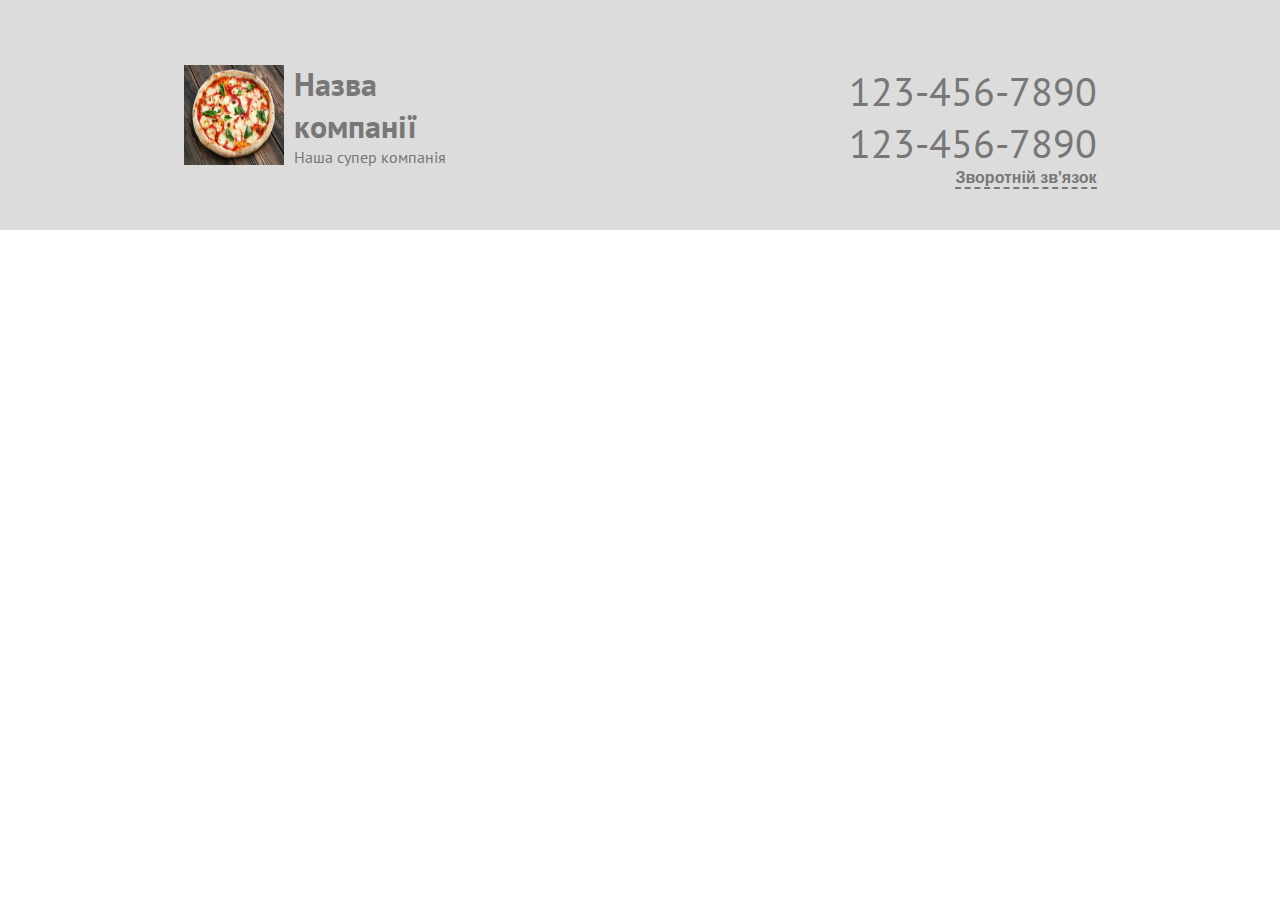
<file: index.html>
<!doctype html>
<html lang="en">
<head>
    <meta charset="UTF-8">
    <meta name="viewport"
          content="width=device-width, user-scalable=no, initial-scale=1.0, maximum-scale=1.0, minimum-scale=1.0">
    <meta http-equiv="X-UA-Compatible" content="ie=edge">
    <style>
        @import url('https://fonts.googleapis.com/css2?family=PT+Sans:wght@400;700&display=swap');
    </style>
    <link rel="stylesheet" href="style.css">
    <title>Prepearing & header | 3-ий макет</title>

</head>
<body>
<div class="wrap">

    <div class="header">
        <div class="logo-name">
            <img class="logo" src="img/pasted%20image%200.png" alt="logo">
            <div class="company-name">
                <h1 class="company-name-big">Назва компанії</h1>
                <p class="company-name-small">Наша супер компанія</p>
            </div>
        </div>

        <div class="phone-box">
            <a class="phone" href="tel:123-456-7890">123-456-7890</a>
            <a class="phone" href="tel:123-456-7890">123-456-7890</a>
            <h4 class="phone-box-text">Зворотній зв'язок</h4>
        </div>

    </div>
</div>
</body>
</html>
</file>
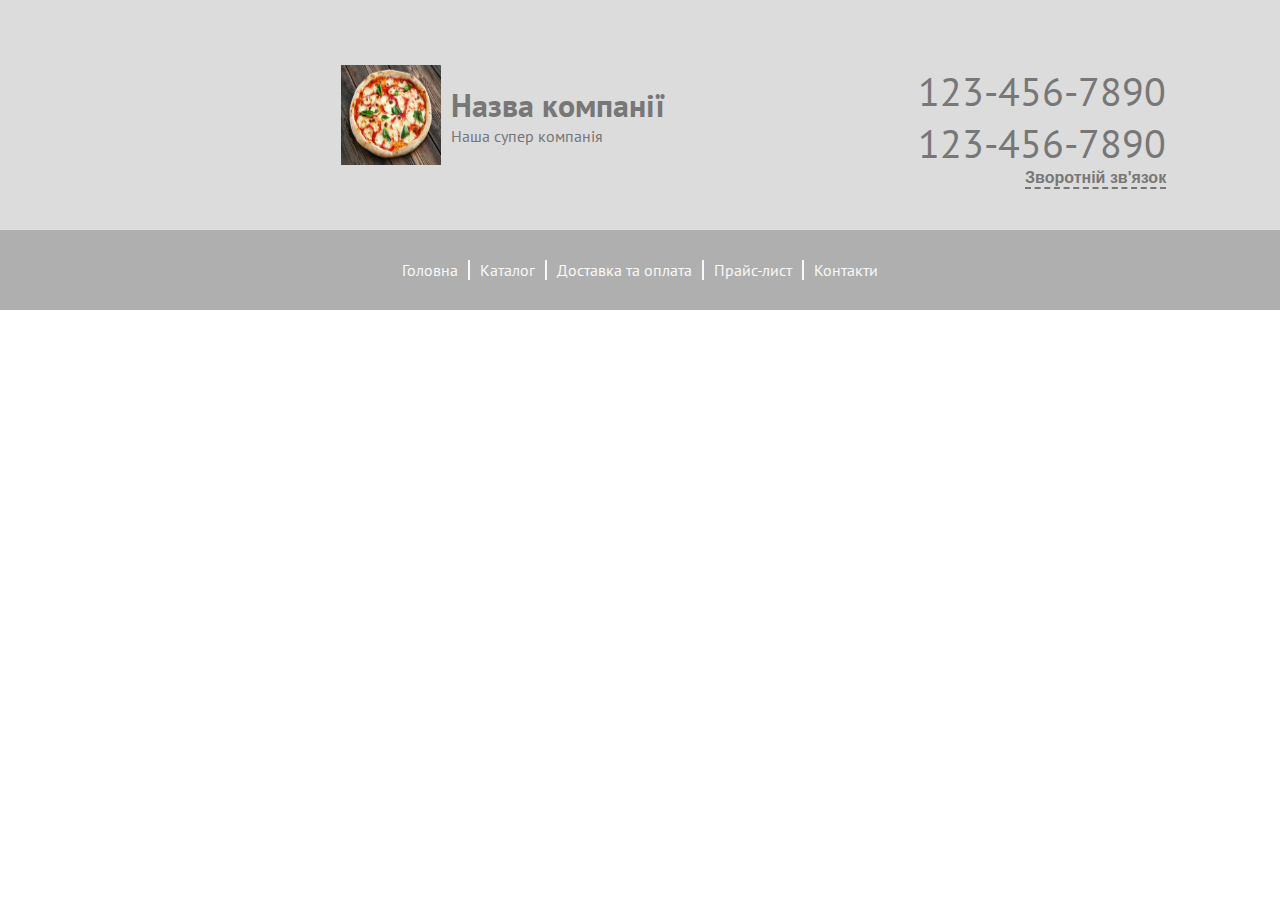
<file: 0-1. Prepearing & header | 3-ий макет/index.html>
<!doctype html>
<html lang="en">
<head>
    <meta charset="UTF-8">
    <meta name="viewport"
          content="width=device-width, user-scalable=no, initial-scale=1.0, maximum-scale=1.0, minimum-scale=1.0">
    <meta http-equiv="X-UA-Compatible" content="ie=edge">
    <style>
        @import url('https://fonts.googleapis.com/css2?family=PT+Sans:wght@400;700&display=swap');
    </style>
    <link rel="stylesheet" href="style.css">
    <link rel="stylesheet" href="style-btn.css">
    <title>Prepearing & header | 3-ий макет</title>

</head>
<body>
<div class="wrap">

    <div class="header">
        <div class="menu-btn">
            <span></span>
            <span></span>
            <span></span>
        </div>
        <div class="logo-name">
            <img class="logo" src="img/pasted%20image%200.png" alt="logo">
            <div class="company-name">
                <h1 class="company-name-big">Назва компанії</h1>
                <p class="company-name-small">Наша супер компанія</p>
            </div>
        </div>

        <div class="phone-box">
            <a class="phone" href="tel:123-456-7890">123-456-7890</a>
            <a class="phone" href="tel:123-456-7890">123-456-7890</a>
            <h4 class="phone-box-text">Зворотній зв'язок</h4>
        </div>

    </div>

    <div class="menu">

        <div class="menu-burg">
            <nav>
                <ul class="mob-menu">
                    <li><a class="menu-item" href="">Головна</a></li>
                    <li><a class="menu-item" href="">Каталог</a></li>
                    <li><a class="menu-item" href="">Доставка та оплата</a></li>
                    <li><a class="menu-item" href="">Прайс-лист</a></li>
                    <li><a class="menu-item" href="">Контакти</a></li>
                </ul>
            </nav>
        </div>

        <div class="menu-wrap "><a class="menu-item line" href="">Головна</a></div>
        <div class="menu-wrap "><a class="menu-item line" href="">Каталог</a></div>
        <div class="menu-wrap "><a class="menu-item line" href="">Доставка та оплата</a></div>
        <div class="menu-wrap "><a class="menu-item line" href="">Прайс-лист</a></div>
        <div class="menu-wrap-sp "><a class="menu-item line" href="">Контакти</a></div>


    </div>
</div>
<script src="menu.js"></script>
</body>
</html>
</file>
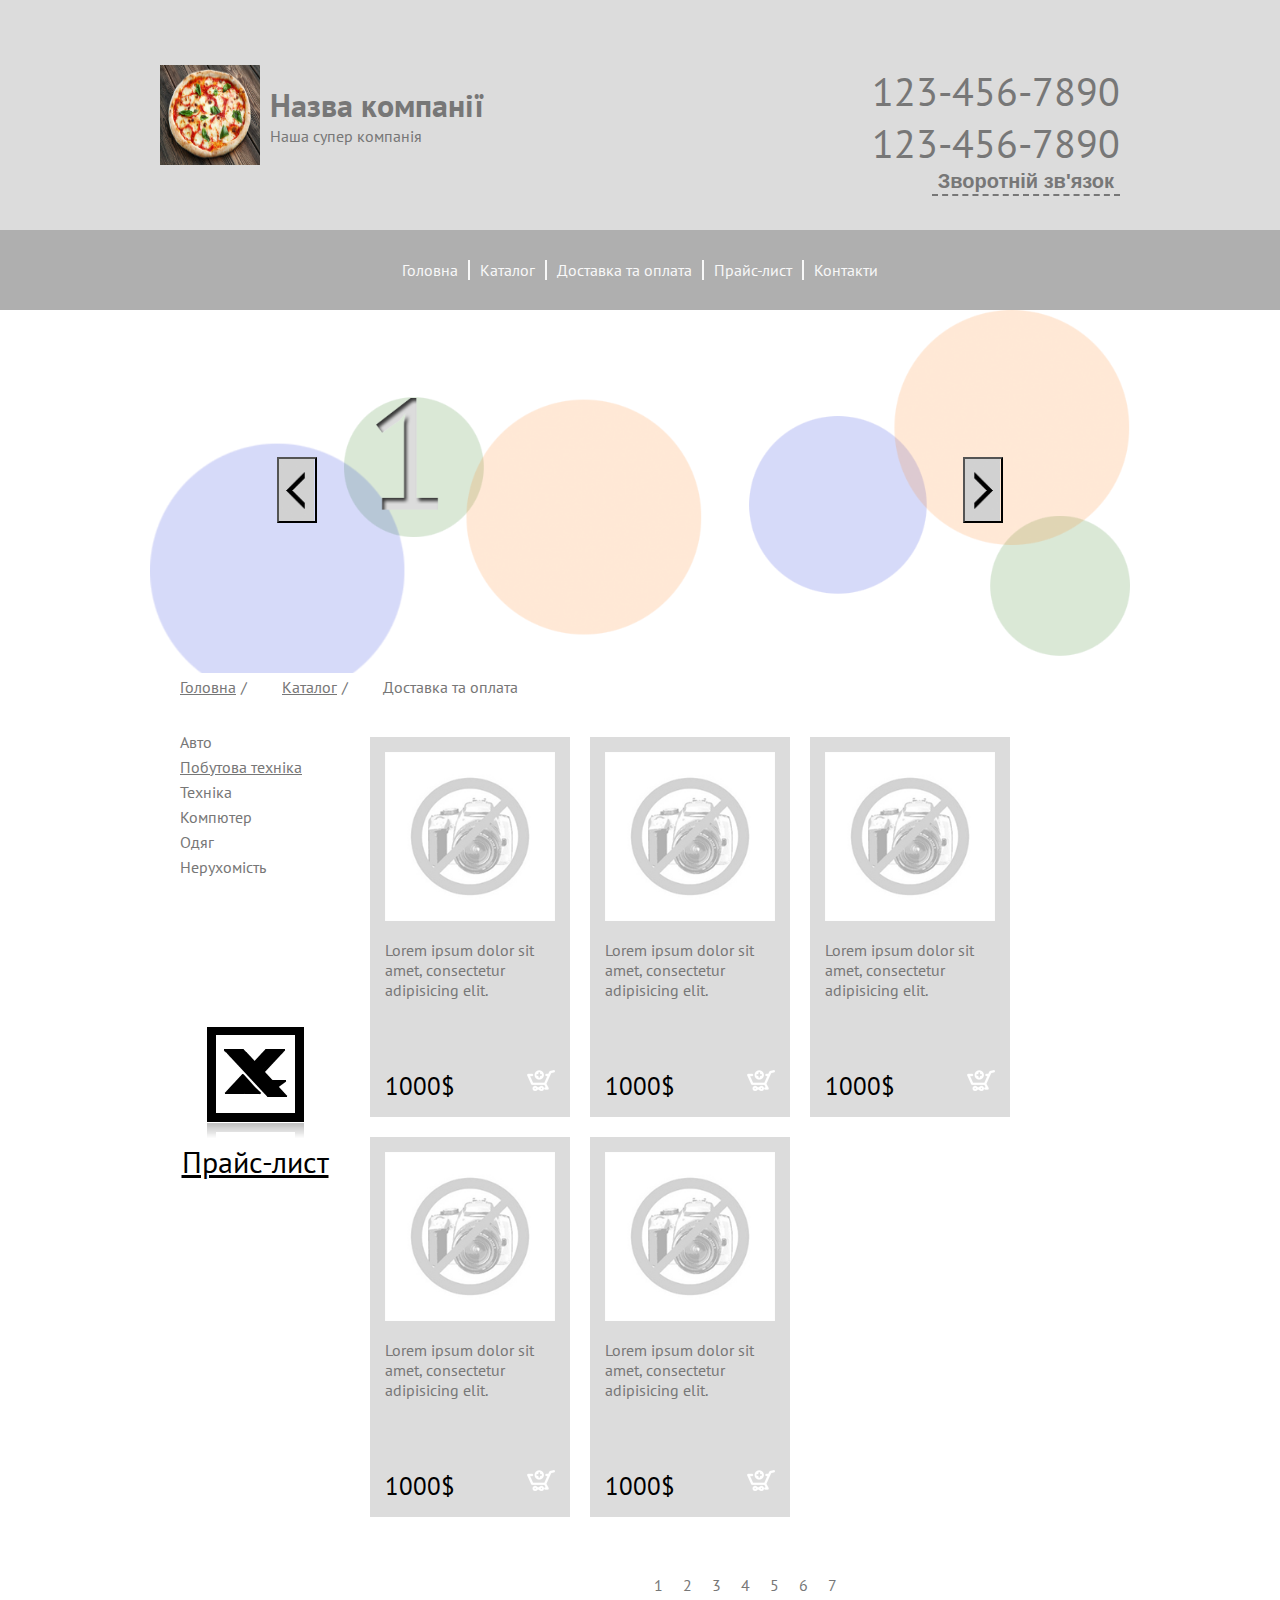
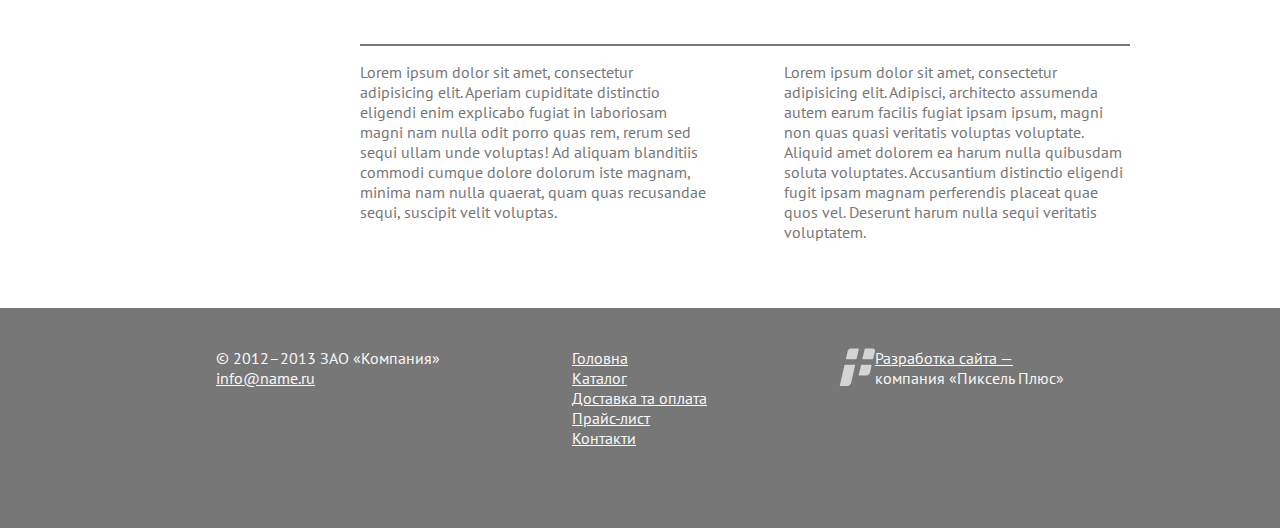
<file: Prepearing & header | 3-ий макет/index.html>
<!doctype html>
<html lang="en">
<head>
    <meta charset="UTF-8">
    <meta name="viewport"
          content="width=device-width, user-scalable=no, initial-scale=1.0, maximum-scale=1.0, minimum-scale=1.0">
    <meta http-equiv="X-UA-Compatible" content="ie=edge">
    <style>
        @import url('https://fonts.googleapis.com/css2?family=PT+Sans:wght@400;700&display=swap');
    </style>
    <meta name="viewport" content="width=device-width, initial-scale=1">
    <link rel="stylesheet" href="style/style.css">
    <link rel="stylesheet" href="style/style-btn.css">
    <link rel="stylesheet" href="style/style-slider.css">
    <link rel="stylesheet" href="style/style-form.css">
    <title>Prepearing & header | 3-ий макет</title>

</head>
<body>
<div class="wrap-all">
    <div class="form_wrap">
        <article class="form">
            <div class="block">
                <form name="form1">
                    <button class="X"><img src="img/закрыть.png" alt="btn"></button>
                    <h3 class="marg0 text-color-gray">Зворотній Зв'язок</h3>
                    <div>
                        <p class="text-color-gray">Ваше Іім'я</p>
                        <input required class="input-stile" type="text" name="Name">
                    </div>
                    <div>
                        <p class="text-color-gray">Телефон</p>
                        <input required class="input-stile" type="number" name="Number">
                    </div>
                    <div>
                        <p class="text-color-gray">Emal</p>
                        <input required class="input-stile" type="email" name="Email">
                    </div>
                    <div>
                        <p class="text-color-gray">Повідомлення</p>
                        <textarea  class="textarea-meseg"></textarea>
                    </div>
                    <div>
                        <button class="form-bottom">Відправити</button>
                    </div>
                </form>
            </div>
        </article>
    </div>

    <div class="wrap">
        <!---------------------------    HEADER-->
        <div class="header-wrap">
            <div class="header">
                <div class="logo-name">
                    <img class="logo" src="img/pasted%20image%200.png" alt="logo">
                    <div class="company-name text-color-gray">
                        <h1 class="marg0">Назва компанії</h1>
                        <p class="marg0">Наша супер компанія</p>
                    </div>
                </div>

                <div class="phone-box">
                    <a class="phone text-color-gray" href="tel:123-456-7890">123-456-7890</a>
                    <a class="phone text-color-gray" href="tel:123-456-7890">123-456-7890</a>
                    <h4 class="phone-box-text  marg0 ">
                        <button class="open header-btn text-color-gray ">Зворотній зв'язок</button>
                    </h4>
                </div>
            </div>
        </div>
        <div class="menu-btn">
            <span></span>
            <span></span>
            <span></span>
        </div>
        <!---------------------------    MENU-->
        <div class="menu">

            <div class="menu-burg">
                <nav>
                    <ul class="mob-menu">
                        <li><a class="menu-item" href="#">Головна</a></li>
                        <li><a class="menu-item" href="#">Каталог</a></li>
                        <li><a class="menu-item" href="#">Доставка та оплата</a></li>
                        <li><a class="menu-item" href="#">Прайс-лист</a></li>
                        <li><a class="menu-item" href="#">Контакти</a></li>
                    </ul>
                </nav>
            </div>

            <div class="menu-wrap "><a class="menu-item line" href="#">Головна</a></div>
            <div class="menu-wrap "><a class="menu-item line" href="#">Каталог</a></div>
            <div class="menu-wrap "><a class="menu-item line" href="#">Доставка та оплата</a></div>
            <div class="menu-wrap "><a class="menu-item line" href="#">Прайс-лист</a></div>
            <div class="menu-wrap-sp "><a class="menu-item line" href="#">Контакти</a></div>


        </div>
        <!---------------------------    SLIDER  -->
        <div class="slider-wrap">
            <div class="slider">
                <div class="slider-item">
                    <img src="img/slide_1.png" alt="1">
                </div>
                <div class="slider-item">
                    <img src="img/slide_2.png" alt="1">
                </div>
            </div>
        </div>
        <!---------------------------    CONTENT-->
        <div class="small-menu-wrap">
            <div class="small-menu">
                <div class="small-menu-div under-line"><a class="text-color-gray " href="#">Головна</a></div>
                <p class="small-menu-p text-color-gray">/</p>
                <div class="small-menu-div under-line"><a class="text-color-gray " href="#">Каталог</a></div>
                <p class="small-menu-p text-color-gray">/</p>
                <div class="small-menu-div"><a class="text-color-gray " href="#">Доставка та оплата</a></div>
            </div>
        </div>
        <div class="content-wrap ">
            <div class="content-left">
                <div class="content-left-manu"></div>
                <div class="lng">
                    <a class="lng-link text-color-gray line" href="#">Авто</a>
                    <div class="lng-list-wrap">
                        <ul class="lng-list">
                            <li><a class="line text-color-gray" href="#">Авто1</a></li>
                            <li><a class="line text-color-gray" href="#">Авто2</a></li>
                            <li><a class="line text-color-gray" href="#">Авто3</a></li>
                            <li><a class="line text-color-gray" href="#">Авто4</a></li>
                        </ul>
                    </div>
                </div>
                <div class="lng">
                    <a class=" text-color-gray under-line " href="#">Побутова техніка</a>
                    <div class="lng-list-wrap">
                        <ul class="lng-list">
                            <li><a class="text-color-gray" href="#">Побутова техніка 1</a></li>
                            <li><a class="text-color-gray li-spesial-color" href="#">Побутова техніка 2</a></li>
                            <li><a class="text-color-gray" href="#">Побутова техніка 3</a></li>
                            <li><a class="text-color-gray" href="#">Побутова техніка 4</a></li>
                        </ul>
                    </div>
                </div>
                <div class="lng">
                    <a class="lng-link text-color-gray line" href="#">Техніка</a>
                    <div class="lng-list-wrap">
                        <ul class="lng-list">
                            <li><a class="line text-color-gray" href="#">Техніка1</a></li>
                            <li><a class="line text-color-gray" href="#">Техніка2</a></li>
                            <li><a class="line text-color-gray" href="#">Техніка3</a></li>
                            <li><a class="line text-color-gray" href="#">Техніка4</a></li>
                        </ul>
                    </div>
                </div>
                <div class="lng">
                    <a class="lng-link text-color-gray line" href="#">Компютер</a>
                    <div class="lng-list-wrap">
                        <ul class="lng-list">
                            <li><a class="line text-color-gray" href="#">Компютер 1</a></li>
                            <li><a class="line text-color-gray" href="#">Компютер 2</a></li>
                            <li><a class="line text-color-gray" href="#">Компютер 3</a></li>
                            <li><a class="line text-color-gray" href="#">Компютер 4</a></li>
                        </ul>
                    </div>
                </div>
                <div class="lng">
                    <a class="lng-link text-color-gray line" href="#">Одяг</a>
                    <div class="lng-list-wrap">
                        <ul class="lng-list">
                            <li><a class="line text-color-gray" href="#">Одяг 1</a></li>
                            <li><a class="line text-color-gray" href="#">Одяг 2</a></li>
                            <li><a class="line text-color-gray" href="#">Одяг 3</a></li>
                            <li><a class="line text-color-gray" href="#">Одяг 4</a></li>
                        </ul>
                    </div>
                </div>
                <div class="lng">
                    <a class="lng-link text-color-gray line" href="#">Нерухомість</a>
                    <div class="lng-list-wrap">
                        <ul class="lng-list">
                            <li><a class="line text-color-gray" href="#">Нерухомість 1</a></li>
                            <li><a class="line text-color-gray" href="#">Нерухомість 2</a></li>
                            <li><a class="line text-color-gray" href="#">Нерухомість 3</a></li>
                            <li><a class="line text-color-gray" href="#">Нерухомість 4</a></li>
                        </ul>
                    </div>
                </div>

                <div class="content-left-logo"><a href='#'><img src="img/MS%20-%20EXCEL.png" alt="img"></a>
                    <p><a href="#">Прайс-лист</a></p></div>
            </div>
            <div class="content-right">
                <div class="content-right-goods">
                    <div class="cart">
                        <div>
                            <div class="cart-photo"><a href="#"><img src="img/nophoto.png" alt="photo"></a></div>
                            <div class="cart-text "><a class="text-color-gray" href="#">Lorem ipsum dolor sit amet,
                                consectetur adipisicing
                                elit.</a>
                            </div>
                        </div>
                        <div class="cart-prise-bask">
                            <div class="cart-prise">1000$</div>
                            <div class="cart-bask"><a href="#"><img src="img/addtobasket_mini.png" alt="bask"></a></div>
                        </div>
                    </div>
                    <div class="cart">
                        <div>
                            <div class="cart-photo"><a href="#"><img src="img/nophoto.png" alt="photo"></a></div>
                            <div class="cart-text "><a class="text-color-gray" href="#">Lorem ipsum dolor sit amet,
                                consectetur adipisicing
                                elit.</a>
                            </div>
                        </div>
                        <div class="cart-prise-bask">
                            <div class="cart-prise">1000$</div>
                            <div class="cart-bask"><a href="#"><img src="img/addtobasket_mini.png" alt="bask"></a></div>
                        </div>
                    </div>
                    <div class="cart">
                        <div>
                            <div class="cart-photo"><a href="#"><img src="img/nophoto.png" alt="photo"></a></div>
                            <div class="cart-text "><a class="text-color-gray" href="#">Lorem ipsum dolor sit amet,
                                consectetur adipisicing
                                elit.</a>
                            </div>
                        </div>
                        <div class="cart-prise-bask">
                            <div class="cart-prise">1000$</div>
                            <div class="cart-bask"><a href="#"><img src="img/addtobasket_mini.png" alt="bask"></a></div>
                        </div>
                    </div>
                    <div class="cart">
                        <div>
                            <div class="cart-photo"><a href="#"><img src="img/nophoto.png" alt="photo"></a></div>
                            <div class="cart-text "><a class="text-color-gray" href="#">Lorem ipsum dolor sit amet,
                                consectetur adipisicing
                                elit.</a>
                            </div>
                        </div>
                        <div class="cart-prise-bask">
                            <div class="cart-prise">1000$</div>
                            <div class="cart-bask"><a href="#"><img src="img/addtobasket_mini.png" alt="bask"></a></div>
                        </div>
                    </div>
                    <div class="cart">
                        <div>
                            <div class="cart-photo"><a href="#"><img src="img/nophoto.png" alt="photo"></a></div>
                            <div class="cart-text "><a class="text-color-gray" href="#">Lorem ipsum dolor sit amet,
                                consectetur adipisicing
                                elit.</a>
                            </div>
                        </div>
                        <div class="cart-prise-bask">
                            <div class="cart-prise">1000$</div>
                            <div class="cart-bask"><a href="#"><img src="img/addtobasket_mini.png" alt="bask"></a></div>
                        </div>
                    </div>

                </div>
                <div class="content-right-page">
                    <a class="text-color-gray" href="#">1</a>
                    <a class="text-color-gray" href="#">2</a>
                    <a class="text-color-gray" href="#">3</a>
                    <a class="text-color-gray" href="#">4</a>
                    <a class="text-color-gray" href="#">5</a>
                    <a class="text-color-gray" href="#">6</a>
                    <a class="text-color-gray" href="#">7</a>
                </div>
                <div class="content-text-bottom">
                    <div class="content-text-left text-color-gray"><p>Lorem ipsum dolor sit amet, consectetur
                        adipisicing
                        elit. Aperiam
                        cupiditate distinctio eligendi enim explicabo fugiat in laboriosam magni nam nulla odit porro
                        quas
                        rem, rerum sed sequi ullam unde voluptas! Ad aliquam blanditiis commodi cumque dolore dolorum
                        iste
                        magnam, minima nam nulla quaerat, quam quas recusandae sequi, suscipit velit voluptas.</p></div>

                    <div class="content-text-right text-color-gray"><p>Lorem ipsum dolor sit amet, consectetur
                        adipisicing
                        elit. Adipisci,
                        architecto assumenda autem earum facilis fugiat ipsam ipsum, magni non quas quasi veritatis
                        voluptas
                        voluptate. Aliquid amet dolorem ea harum nulla quibusdam soluta voluptates. Accusantium
                        distinctio
                        eligendi fugit ipsam magnam perferendis placeat quae quos vel. Deserunt harum nulla sequi
                        veritatis
                        voluptatem.</p></div>
                </div>
            </div>
            <div class="content-text-mobile text-color-gray">Lorem ipsum dolor sit amet, consectetur adipisicing elit.
                Assumenda obcaecati rerum suscipit vel. Asperiores assumenda consectetur cum dicta ea fugiat id impedit
                quas
                tempora voluptatem!
            </div>

        </div>
        <!---------------------------    FOOTER    -->
        <div class="footer-wrap">
            <div class="footer">
                <div class="footer-mail menu-item"><p class="marg0">© 2012–2013 ЗАО «Компания»</p>
                    <a class="menu-item" href="mailto:info@name.ru">info@name.ru</a></div>
                <div class="footer-menu marg0">
                    <div><a class="menu-item  " href="#">Головна</a></div>
                    <div><a class="menu-item  " href="#">Каталог</a></div>
                    <div><a class="menu-item  " href="#">Доставка та оплата</a></div>
                    <div><a class="menu-item  " href="#">Прайс-лист</a></div>
                    <div><a class="menu-item  " href="#">Контакти</a></div>
                </div>

                <div class="footer-dev ">
                    <img class="company-img-foo" src="img/company.png" alt="img">
                    <div><p class="menu-item under-line marg0">Разработка сайта —</p>
                        <p class="menu-item marg0">компания «Пиксель Плюс»</p></div>
                </div>
            </div>
        </div>
    </div>
</div>

<script src="https://code.jquery.com/jquery-3.6.4.min.js"></script>
<script src="script/slider.js"></script>
<script src="script/menu.js"></script>
<script src="script/slick.min.js"></script>
<script src="script/form.js" defer></script>
</body>
</html>
</file>
<file: style.css>
body {
    margin: 0;
    font-family: 'PT Sans', sans-serif;
}

.wrap {
    display: flex;
    justify-content: center;
}

.header {
    height: 230px;
    width: 100%;
    background: #dcdcdc;
    display: flex;
    justify-content: space-around;
    align-items: center;
}


.logo-name {
    height: 100px;
    width: 273px;
    display: flex;
}

.logo {
    width: 100px;
    height: 100px;
}

.company-name {
    display: flex;
    justify-content: center;
    flex-direction: column;
    color: #777777;
    margin-left: 10px;
}

.company-name-big, .company-name-small {
    margin: 0;
}


.phone-box {
    height: 100px;
    width: 273px;
    display: flex;
    justify-content: right;
    flex-direction: column;
    align-items: end;
}

.phone {
    font-family: 'PT Sans', sans-serif;
    text-decoration: none;
    color: #777777;
    font-size: 40px;
}

.phone-box-text {
    color: #777777;
    margin: 0;
    font-family: sans-serif;
    border-bottom: 2px #777777 dashed;
}

@media screen and (max-width: 680px) {

    .header {
        flex-direction: column;

    }
    .phone{font-size: 15px}
    .phone-box{
        align-items: center;
        justify-content: space-evenly;
    }
}
</file>
<file: 0-1. Prepearing & header | 3-ий макет/style.css>
body {
    margin: 0;
    font-family: 'PT Sans', sans-serif;
}

.line {
    text-decoration: none;
    background-image: linear-gradient(currentColor, currentColor);
    background-position: 0 100%;
    background-repeat: no-repeat;
    background-size: 0 2px;
    transition: background-size .3s;
}

.line:hover {
    background-size: 100% 2px;

}

.header {
    height: 230px;
    width: 100%;
    background: #dcdcdc;
    display: flex;
    justify-content: space-around;
    align-items: center;
}


.logo-name {
    height: 100px;

    display: flex;
}

.logo {
    width: 100px;
    height: 100px;
}

.company-name {
    display: flex;
    justify-content: center;
    flex-direction: column;
    color: #777777;
    margin-left: 10px;
}

.company-name-big, .company-name-small {
    margin: 0;
}


.phone-box {
    height: 100px;
    width: 273px;
    display: flex;
    justify-content: right;
    flex-direction: column;
    align-items: end;
}

.phone {
    font-family: 'PT Sans', sans-serif;
    text-decoration: none;
    color: #777777;
    font-size: 40px;
}

.phone-box-text {
    color: #777777;
    margin: 0;
    font-family: sans-serif;
    border-bottom: 2px #777777 dashed;
}

.menu {
    height: 80px;
    background: rgba(119, 119, 119, 0.59);
    display: flex;
    justify-content: center;
    align-items: center;

}


.menu-wrap {
    padding: 0 10px;
    border-right: #f8f8f8 solid 2px;
}

.menu-wrap-sp {
    padding: 0 10px;

}

.menu-item {
    text-decoration: none;
    color: #f8f8f8;
}

.mob-menu {
    display: none;
}

/*MEDIA*/
@media screen and (max-width: 680px) {
    .logo {
        display: none;
    }

    .company-name {
        align-items: center;
    }

    .header {
        flex-direction: column;

    }

    .phone {
        font-size: 15px
    }

    .phone-box {
        align-items: center;
        justify-content: space-evenly;
    }

    .menu-wrap, .menu-wrap-sp {
        display: none;
    }

    .mob-menu {
        display: block;
        background: rgba(119, 119, 119, 0.59);
    }
}
</file>
<file: 0-1. Prepearing & header | 3-ий макет/style-btn.css>
@media screen and (max-width: 680px) {



    .menu-btn {
        width: 30px;
        height: 30px;
        position: fixed;
        z-index: 2;
        overflow: hidden;
        right: 10px;
        top: 10px;
    }

    .menu-btn span {
        width: 30px;
        height: 2px;
        position: absolute;
        top: 50%;
        left: 50%;
        transform: translate(-50%, -50%);
        background-color: rgb(34, 34, 34);
        transition: all 0.5s;
    }

    .menu-btn span:nth-of-type(2) {
        top: calc(50% - 5px);
    }

    .menu-btn span:nth-of-type(3) {
        top: calc(50% + 5px);
    }

    .menu-btn.active span:nth-of-type(1) {
        display: none;
    }
    .menu-btn.active span:nth-of-type(2) {
        top: 50%;
        transform: translate(-50%, 0%) rotate(45deg);
    }
    .menu-btn.active span:nth-of-type(3) {
        top: 50%;
        transform: translate(-50%, 0%) rotate(-45deg);
    }

    .menu {
        position: fixed;
        top: 0;
        left: 0;
        width: 100%;
        height: 100%;
        padding: 15px;
        transform: translateX(-100%);
        transition: transform 0.5s;
    }

    .menu.active {
        transform: translateX(0);
    }

    .menu li {
        list-style-type: none;
    }
}
</file>
<file: Prepearing & header | 3-ий макет/style/style.css>
html ,body {
    margin: 0;
    font-family: 'PT Sans', sans-serif;
    position: revert;
    height: 100%;
}
.wrap-all{
    min-height: 100%;
    display: flex;
    flex-direction: column;

}

.text-color-gray {
    color: #777777;
    text-decoration: none;
}

.under-line {
    text-decoration-line: underline;
    color: #777777;
}

.li-spesial-color {
    color: black;
    text-decoration-line: underline;

}
.marg0{
    margin: 0;
}
.wrap {
    display: flex;
    flex-direction: column;
    flex: 1 1 auto;
}

.line {
    text-decoration: none;
    background-image: linear-gradient(currentColor, currentColor);
    background-position: 0 100%;
    background-repeat: no-repeat;
    background-size: 0 2px;
    transition: background-size .3s;
}

.line:hover {
    background-size: 100% 2px;

}

.header-wrap {
    background: #dcdcdc;
    display: flex;
    justify-content: space-around;
    align-items: center;
}

.header {
    height: 230px;
    width: 980px;
    display: flex;
    justify-content: space-between;
    align-items: center;


}


.logo-name {
    height: 100px;
    display: flex;
    margin: 10px;

}

.logo {
    width: 100px;
    height: 100px;
}

.company-name {
    display: flex;
    justify-content: center;
    flex-direction: column;
    margin-left: 10px;
}

.company-name-big, .company-name-small {
    margin: 0;
}


.phone-box {
    height: 100px;
    width: 273px;
    display: flex;
    justify-content: right;
    flex-direction: column;
    align-items: end;
    margin: 10px;
}

.phone {
    font-family: 'PT Sans', sans-serif;
    text-decoration: none;
    font-size: 40px;
}

.phone-box-text {
    font-family: sans-serif;
    border-bottom: 2px #777777 dashed;
    font-size: 20px;
}
.header-btn{
    border: none;
    outline: none;
    background: gainsboro;
    font-size: 20px;
    font-weight: 900;
    cursor: pointer;


}

.menu {
    height: 80px;
    background: rgba(119, 119, 119, 0.59);
    display: flex;
    justify-content: center;
    align-items: center;
    z-index: 1001;
}


.menu-wrap {
    padding: 0 10px;
    border-right: #f8f8f8 solid 2px;
}

.menu-wrap-sp {
    padding: 0 10px;

}

.menu-item {
    color: #f8f8f8;
    cursor: pointer;
}

.mob-menu {
    display: none;
}

/*----------small-menu-div*/
.small-menu-wrap{
    display: flex;
    justify-content: space-around;
    align-items: center;
}
.small-menu {
    width: 980px;
    display: flex;
    justify-content: start;

}


.small-menu-p {
    margin: 0 5px;
}

.small-menu-div {
    margin-left: 30px;;
}

/*---------CONTENT*/

.content-wrap {
    max-width: 980px;
    display: flex;
    justify-content: space-between;

    margin: 30px auto  auto;

}

/*---------CONTENT-LEFT*/
.content-left {
    margin-left: 30px;
    margin-right: 30px;
}

.content-left-manu {
    width: 20%;
    margin: auto;
    display: flex;
    justify-content: center;
}

.lng {
    position: relative;
    margin-top: 5px;
}

.lng:hover .lng-list-wrap {
    opacity: 1;
    visibility: visible;
    transform: translate(-50%, 0);
    position: relative;
    transition: transform 0.5s;

}

.lng-link {
    text-decoration: none;
    position: relative;
}

.lng-list-wrap {
    position: absolute;
    top: 100%;
    left: 40%;
    transform: translate(-50%, 15px);
    opacity: 0;
    visibility: hidden;
    display: flex;
}
.lng-list{
    margin: 5px auto 5px;
}

.lng-list a:hover {
    font-weight: bolder;

}

.content-left-logo {
    text-align: center;
    margin-top: 100%;
}

.content-left-logo p {
    text-decoration: none;
    width: 150px;

    font-size: 30px;
    margin-top: 0;
}
.content-left-logo p a{
    color: black;
}

/*----------------CONTENT-RIGHT*/


.cart {
    height: 380px;
    background: #dcdcdc;
    margin: 10px;
    width: 200px;
    display: flex;
    justify-content: space-between;
    flex-direction: column;
}

.content-right-goods {
    margin: 0 auto;
    display: flex;
    flex-wrap: wrap;
}

.content-right {
    padding-bottom: 50px;
}

.cart-photo img {
    margin: 15px;
    width: 170px;
}

.cart-text {
    margin-left: 15px;
}

.cart-prise-bask {
    display: flex;
    justify-content: space-between;
    margin: 15px;
}

.cart-prise {
    font-size: 25px;

}

/*-------------- CONTENT-RIGHT-PAGE*/
.content-right-page {
    text-align: center;
    padding: 5% 0;

    display: flex;
    justify-content: center;
    flex-direction: row;
    border-bottom: 2px solid #777777;
}

.content-right-page a {
    margin: 10px;

}

.content-right-page a:hover {
    color: black;
    font-size: 20px;
    transition: all 0.3s;
}

.content-text-bottom {
    display: flex;
    justify-content: space-between;
}

.content-text-left {
    width: 45%;
}

.content-text-right {
    width: 45%;
}

.footer-wrap{
    background: #777777;
    display: flex;
    justify-content: space-around;
    align-items: start;
    height: 220px;
}
.footer{
    display: flex;
    width: 980px;
    margin-top: 40px;
    justify-content: space-around;

}

.footer-dev{
    display: flex;
    align-items: flex-start
}
.content-text-mobile{
    display: none;
}
/*MEDIA*/
@media screen and (max-width: 680px) {
    .logo {
        display: none;
    }

    .company-name {
        align-items: center;
    }

    .header {
        flex-direction: column;

    }

    .phone {
        font-size: 15px
    }

    .phone-box {
        align-items: center;
        justify-content: space-evenly;
    }

    .menu-wrap, .menu-wrap-sp {
        display: none;
    }

    .mob-menu {
        display: block;
        background: rgba(119, 119, 119, 0.59);
        z-index: 2;
    }

    .small-menu {
        display: none;
    }

    .content-wrap {
        margin-left: auto;
        flex-direction: column


    }

    .content-left-logo {
        display: none;
    }

    .content-left {
        text-align: center;
    }

    .content-right-goods {
        flex-direction: column;
        align-items: center;
    }
    .content-right{
        padding-bottom: 0;
    }

    .content-text-bottom{
        display: none;
    }
    .content-text-mobile{
        display: block;
        margin:  20px;
    }
    .footer{
        flex-direction: column;
        margin-left: 10px;
    }
    .footer .footer-menu{
        display: none;
    }
    .footer-mail{
        margin-bottom: 15px;
    }
    .company-img-foo{
        display: none;
    }
}
</file>
<file: Prepearing & header | 3-ий макет/style/style-btn.css>
@media screen and (max-width: 680px) {


    .menu-btn {
        width: 30px;
        height: 30px;
        position: fixed;
        overflow: hidden;
        right: 10px;
        top: 10px;
        z-index: 3;
    }

    .menu-btn span {
        width: 30px;
        height: 2px;
        position: absolute;
        top: 50%;
        left: 50%;
        transform: translate(-50%, -50%);
        background-color: rgb(34, 34, 34);
        transition: all 0.5s;
    }

    .menu-btn span:nth-of-type(2) {
        top: calc(50% - 5px);
    }

    .menu-btn span:nth-of-type(3) {
        top: calc(50% + 5px);
    }

    .menu-btn.active span:nth-of-type(1) {
        display: none;
    }

    .menu-btn.active span:nth-of-type(2) {
        top: 50%;
        transform: translate(-50%, 0%) rotate(45deg);
    }

    .menu-btn.active span:nth-of-type(3) {
        top: 50%;
        transform: translate(-50%, 0%) rotate(-45deg);
    }

    .menu {
        position: fixed;
        top: 0;
        left: 0;
        width: 100%;
        height: 100%;
        padding: 15px;
        transform: translateX(-100%);
        transition: transform 0.5s;
    }

    .menu.active {
        transform: translateX(0);
    }

    .menu li {
        list-style-type: none;
    }
}
</file>
<file: Prepearing & header | 3-ий макет/style/style-form.css>
* {
    box-sizing: border-box
}
input{
}
.form {
    width: 25%;

    background: white;
    z-index: 1004;
}

.form_wrap {
   display: none;

}

.block {

    height: 100%;
    text-align: center;
    padding: 30px 0;
    position: relative;
}


.X {
    background: #777777;
    height: 39px;
    position: absolute;
    border: none;
    outline: none;
    right: -39px;
    top: -39px;
}

.form-bottom {
    padding: 15px;
    color: white;
    border: none;
    outline: none;
    background: #777777;
    font-family: 'PT Sans', sans-serif;
    font-size: 15px;

}
.active_form{
    display: flex;
    min-height: 100%;
    min-width: 100%;
    align-items: center;
    justify-content: center;
    position: fixed;
    background: rgba(119, 119, 119, 0.35);
    z-index: 1005;

}

.input-stile{
    height: 40px;
    width: 75%;



}
.input-stile:hover{
    box-shadow: 0 0 10px 3px #7777;
    transition: all 0.5s;
}
.textarea-meseg{
    width: 75%;
    height: 140px;
    margin-bottom:20px;
    text-align: start;

}
.textarea-meseg:hover{
    box-shadow: 0 0 10px 3px #7777;
    transition: all 0.5s;
}

@media screen and (max-width: 680px) {
    .form {
        width: 70%;
    }
.form_wrap{
    height: 50%;
}
.textarea-meseg{
    height: 80px;
}
}
</file>
<file: Prepearing & header | 3-ий макет/style/style-slider.css>
.slick-track {
    display: flex;
    align-items: flex-start;

}


.slick {
    overflow: hidden;
}

.slider img {
    width: 100%;
}

.slider {
    position: relative;
    overflow: hidden;
    width: 980px;
}

.slider-wrap{
    display: flex;
    justify-content: space-around;
    align-items: center;
}

.slider .slick-arrow {
    position: absolute;
    top: 40%;
    z-index: 1000;
    font-size: 0;
    height: 18%;
    width: 4%;

}

.slider .slick-arrow.slick-prev {

    left: 0;
    margin-left: 13%;
    background: url('../img/arrow_left.png') 0 0 / 100% no-repeat;
}


.slider .slick-arrow.slick-next {
    right: 0;
    margin-right: 13%;
    background: url('../img/arrow_right.png') 0 0 / 100% no-repeat;
}
</file>
